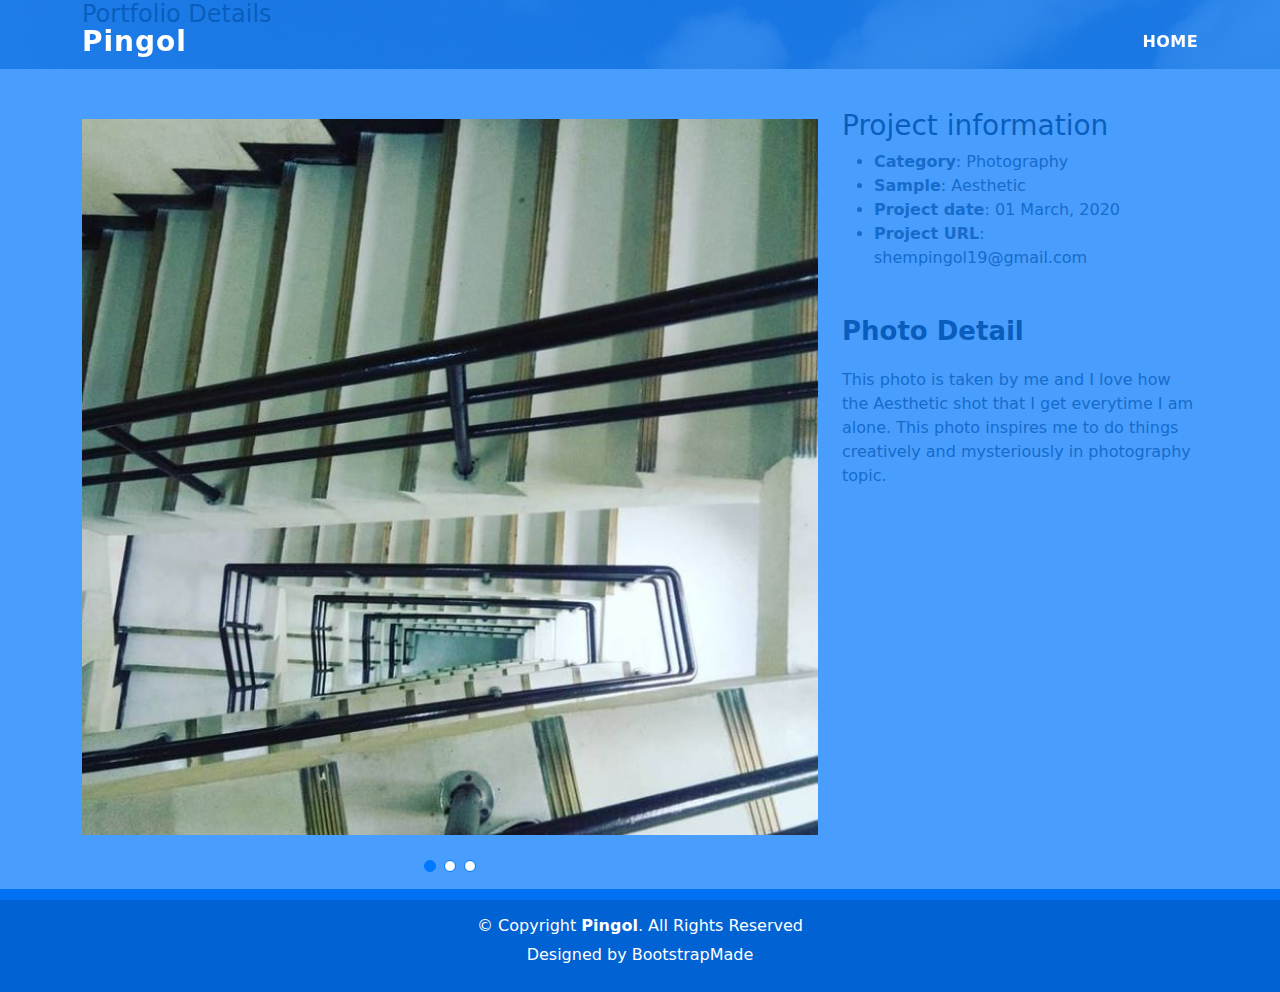
<file: portfolio-details.html>
<!DOCTYPE html>
<html lang="en">

<head>
  <meta charset="utf-8">
  <meta content="width=device-width, initial-scale=1.0" name="viewport">

  <title>Portfolio Pingol</title>
  <meta content="" name="description">
  <meta content="" name="keywords">

  <!-- Favicons -->
  <link href="assets/img/P-icon.png" rel="P-icon">
  <link href="assets/img/P-icon.png" rel="P-icon">

  <!-- Vendor CSS Files -->
  <link href="assets/vendor/bootstrap/css/bootstrap.min.css" rel="stylesheet">
  <link href="assets/vendor/bootstrap-icons/bootstrap-icons.css" rel="stylesheet">
  <link href="assets/vendor/glightbox/css/glightbox.min.css" rel="stylesheet">
  <link href="assets/vendor/swiper/swiper-bundle.min.css" rel="stylesheet">

  <!-- Template Main CSS File -->
  <link href="assets/css/style.css" rel="stylesheet">

  <!-- =======================================================
  * Template Name: DevFolio - v4.2.0
  * Template URL: https://bootstrapmade.com/devfolio-bootstrap-portfolio-html-template/
  * Author: BootstrapMade.com
  * License: https://bootstrapmade.com/license/
  ======================================================== -->
</head>

<body>

  <!-- ======= Header ======= -->
  <header id="header" class="fixed-top">
    <div class="container d-flex align-items-center justify-content-between">

      <h1 class="logo"><a href="index.html">Pingol</a></h1>
      <!-- Uncomment below if you prefer to use an image logo -->
      <!-- <a href="index.html" class="logo"><img src="assets/img/logo.png" alt="" class="img-fluid"></a>-->

      <nav id="navbar" class="navbar">
        <ul>
          <li><a class="nav-link scrollto " href="index.html">Home</a></li>
        </ul>
        <i class="bi bi-list mobile-nav-toggle"></i>
      </nav><!-- .navbar -->

    </div>
  </header><!-- End Header -->

  <div class="intro intro-single route bg-image" style="background-image: url(assets/img/Sea.png)">
    <div class="overlay-mf"></div>
    <div class="intro-content display-table">
      <div class="table-cell">
        <div class="container">
          <h4 class="intro-title mb-4">Portfolio Details</h4>
          <ol class="breadcrumb d-flex justify-content-center">  
          </ol>
        </div>
      </div>
    </div>
  </div>

  <main id="main">

    <!-- ======= Portfolio Details Section ======= -->
    <section id="portfolio-details" class="portfolio-details">
      <div class="container">

        <div class="row gy-4">

          <div class="col-lg-8">
            <div class="portfolio-details-slider swiper-container">
              <div class="swiper-wrapper align-items-center">

                <div class="swiper-slide">
                  <img src="assets/img/stairs.JPG" alt="">
                </div>

                <div class="swiper-slide">
                  <img src="assets/img/windows.JPG" alt="">
                </div>

                <div class="swiper-slide">
                  <img src="assets/img/Aesthetic2.png" alt="">
                </div>

              </div>
              <div class="swiper-pagination"></div>
            </div>
          </div>

          <div class="col-lg-4">
            <div class="portfolio">
              <h3>Project information</h3>
              <ul>
                <li><strong>Category</strong>: Photography</li>
                <li><strong>Sample</strong>: Aesthetic </li>
                <li><strong>Project date</strong>: 01 March, 2020</li>
                <li><strong>Project URL</strong>: <a href="https://www.instagram.com/shemuu19/"></a>shempingol19@gmail.com</li>
              </ul>
            </div>
            <div class="portfolio-description">
              <h2>Photo Detail</h2>
              <p>
                This photo is taken by me and I love how the Aesthetic shot that I get everytime I am alone.
                This photo inspires me to do things creatively and mysteriously in photography topic.
              </p>
            </div>
          </div>

        </div>

      </div>
    </section><!-- End Portfolio Details Section -->

  </main><!-- End #main -->

  <!-- ======= Footer ======= -->
  <footer>
    <div class="container">
      <div class="row">
        <div class="col-sm-12">
          <div class="copyright-box">
            <p class="copyright">&copy; Copyright <strong>Pingol</strong>. All Rights Reserved</p>
            <div class="credits">
              <!--
              All the links in the footer should remain intact.
              You can delete the links only if you purchased the pro version.
              Licensing information: https://bootstrapmade.com/license/
              Purchase the pro version with working PHP/AJAX contact form: https://bootstrapmade.com/buy/?theme=DevFolio
            -->
              Designed by <a href="https://bootstrapmade.com/">BootstrapMade</a>
            </div>
          </div>
        </div>
      </div>
    </div>
  </footer><!-- End  Footer -->

  <div id="preloader"></div>
  <a href="#" class="back-to-top d-flex align-items-center justify-content-center"><i class="bi bi-arrow-up-short"></i></a>

  <!-- Vendor JS Files -->
  <script src="assets/vendor/bootstrap/js/bootstrap.bundle.min.js"></script>
  <script src="assets/vendor/glightbox/js/glightbox.min.js"></script>
  <script src="assets/vendor/php-email-form/validate.js"></script>
  <script src="assets/vendor/purecounter/purecounter.js"></script>
  <script src="assets/vendor/swiper/swiper-bundle.min.js"></script>
  <script src="assets/vendor/typed.js/typed.min.js"></script>

  <!-- Template Main JS File -->
  <script src="assets/js/main.js"></script>

</body>

</html>
</file>
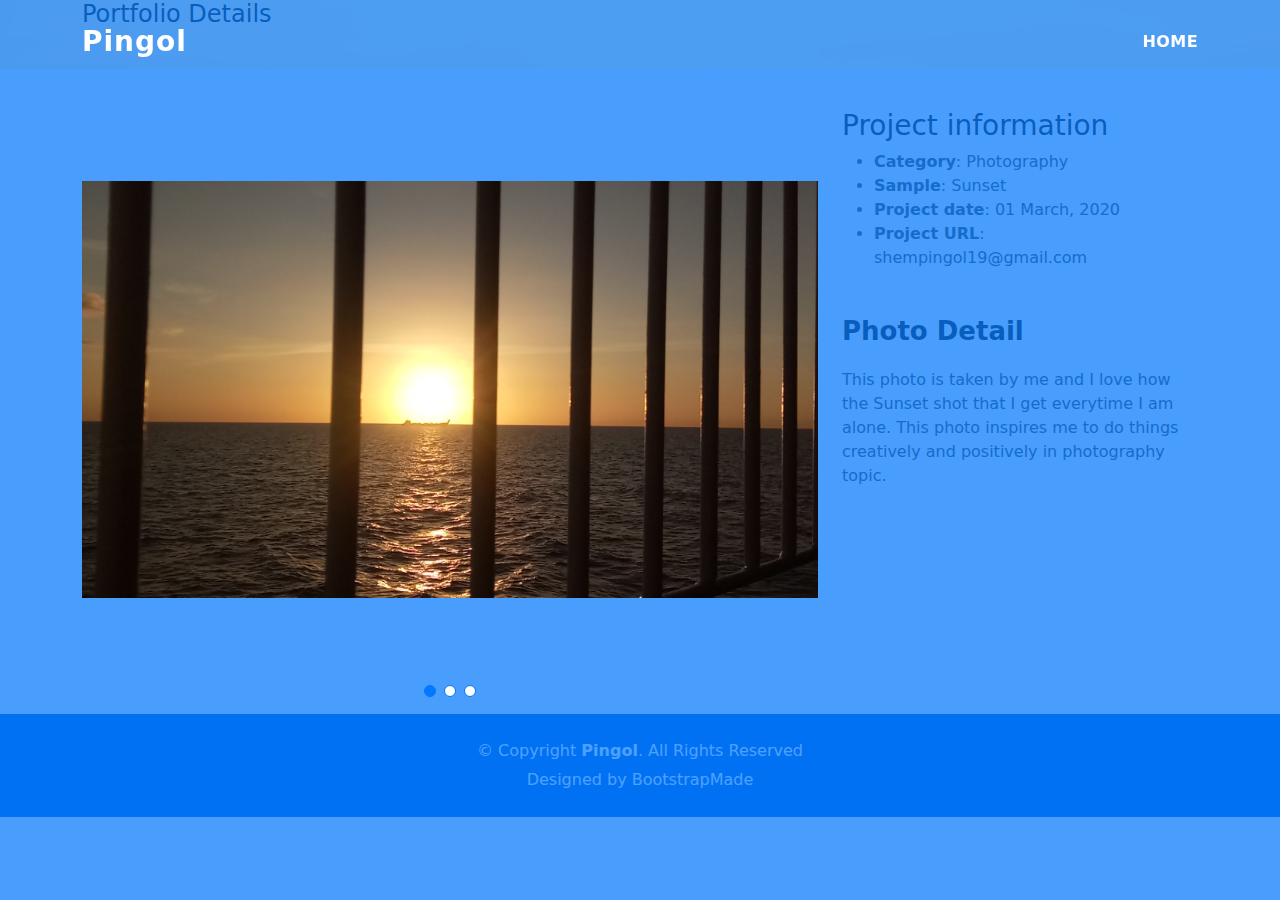
<file: portfolio-details2.html>
<!DOCTYPE html>
<html lang="en">

<head>
  <meta charset="utf-8">
  <meta content="width=device-width, initial-scale=1.0" name="viewport">

  <title>Portfolio Pingol</title>
  <meta content="" name="description">
  <meta content="" name="keywords">

  <!-- Favicons -->
  <link href="assets/img/P-icon.png" rel="P-icon">
  <link href="assets/img/P-icon.png" rel="P-icon">

  <!-- Vendor CSS Files -->
  <link href="assets/vendor/bootstrap/css/bootstrap.min.css" rel="stylesheet">
  <link href="assets/vendor/bootstrap-icons/bootstrap-icons.css" rel="stylesheet">
  <link href="assets/vendor/glightbox/css/glightbox.min.css" rel="stylesheet">
  <link href="assets/vendor/swiper/swiper-bundle.min.css" rel="stylesheet">

  <!-- Template Main CSS File -->
  <link href="assets/css/style.css" rel="stylesheet">

  <!-- =======================================================
  * Template Name: DevFolio - v4.2.0
  * Template URL: https://bootstrapmade.com/devfolio-bootstrap-portfolio-html-template/
  * Author: BootstrapMade.com
  * License: https://bootstrapmade.com/license/
  ======================================================== -->
</head>

<body>

  <!-- ======= Header ======= -->
  <header id="header" class="fixed-top">
    <div class="container d-flex align-items-center justify-content-between">

      <h1 class="logo"><a href="index.html">Pingol</a></h1>
      <!-- Uncomment below if you prefer to use an image logo -->
      <!-- <a href="index.html" class="logo"><img src="assets/img/logo.png" alt="" class="img-fluid"></a>-->

      <nav id="navbar" class="navbar">
        <ul>
          <li><a class="nav-link scrollto " href="index.html">Home</a></li>
        </ul>
        <i class="bi bi-list mobile-nav-toggle"></i>
      </nav><!-- .navbar -->

    </div>
  </header><!-- End Header -->

  <div class="intro intro-single route bg-image" style="background-image: url(assets/img/overlay-bg.jpg)">
    <div class="overlay-mf"></div>
    <div class="intro-content display-table">
      <div class="table-cell">
        <div class="container">
          <h4 class="intro-title mb-4">Portfolio Details</h4>
          <ol class="breadcrumb d-flex justify-content-center">  
          </ol>
        </div>
      </div>
    </div>
  </div>

  <main id="main">

    <!-- ======= Portfolio Details Section ======= -->
    <section id="portfolio-details" class="portfolio-details">
      <div class="container">

        <div class="row gy-4">

          <div class="col-lg-8">
            <div class="portfolio-details-slider swiper-container">
              <div class="swiper-wrapper align-items-center">

                <div class="swiper-slide">
                  <img src="assets/img/set.png" alt="">
                </div>

                <div class="swiper-slide">
                  <img src="assets/img/set2.jpg" alt="">
                </div>

                <div class="swiper-slide">
                  <img src="assets/img/set4.jpg" alt="">
                </div>

              </div>
              <div class="swiper-pagination"></div>
            </div>
          </div>

          <div class="col-lg-4">
            <div class="portfolio">
              <h3>Project information</h3>
              <ul>
                <li><strong>Category</strong>: Photography</li>
                <li><strong>Sample</strong>: Sunset </li>
                <li><strong>Project date</strong>: 01 March, 2020</li>
                <li><strong>Project URL</strong>: <a href="https://www.instagram.com/shemuu19/"></a>shempingol19@gmail.com</li>
              </ul>
            </div>
            <div class="portfolio-description">
              <h2>Photo Detail</h2>
              <p>
                This photo is taken by me and I love how the Sunset shot that I get everytime I am alone.
                This photo inspires me to do things creatively and positively in photography topic.
              </p>
            </div>
          </div>

        </div>

      </div>
    </section><!-- End Portfolio Details Section -->

  </main><!-- End #main -->

  <!-- ======= Footer ======= -->
  <footer>
    <div class="container">
      <div class="row">
        <div class="col-sm-12">
          <div class="copyright-box">
            <p class="copyright">&copy; Copyright <strong>Pingol</strong>. All Rights Reserved</p>
            <div class="credits">
              <!--
              All the links in the footer should remain intact.
              You can delete the links only if you purchased the pro version.
              Licensing information: https://bootstrapmade.com/license/
              Purchase the pro version with working PHP/AJAX contact form: https://bootstrapmade.com/buy/?theme=DevFolio
            -->
              Designed by <a href="https://bootstrapmade.com/">BootstrapMade</a>
            </div>
          </div>
        </div>
      </div>
    </div>
  </footer><!-- End  Footer -->

  <div id="preloader"></div>
  <a href="#" class="back-to-top d-flex align-items-center justify-content-center"><i class="bi bi-arrow-up-short"></i></a>

  <!-- Vendor JS Files -->
  <script src="assets/vendor/bootstrap/js/bootstrap.bundle.min.js"></script>
  <script src="assets/vendor/glightbox/js/glightbox.min.js"></script>
  <script src="assets/vendor/php-email-form/validate.js"></script>
  <script src="assets/vendor/purecounter/purecounter.js"></script>
  <script src="assets/vendor/swiper/swiper-bundle.min.js"></script>
  <script src="assets/vendor/typed.js/typed.min.js"></script>

  <!-- Template Main JS File -->
  <script src="assets/js/main.js"></script>

</body>

</html>
</file>
<file: assets/css/style.css>
/**
* Template Name: DevFolio - v4.2.0
* Template URL: https://bootstrapmade.com/devfolio-bootstrap-portfolio-html-template/
* Author: BootstrapMade.com
* License: https://bootstrapmade.com/license/
*/

/*--------------------------------------------------------------
# General
--------------------------------------------------------------*/
body {
  background-color: #f5f5f5;
  color: #4e4e4e;
}

h1,
h2,
h3,
h4,
h5,
h6 {
  color: #1e1e1e;
}

a {
  color: #1e1e1e;
  text-decoration: none;
  transition: all 0.5s ease-in-out;
}

a:hover {
  color: #0078ff;
  text-decoration: none;
  transition: all 0.5s ease-in-out;
}

.p-r {
  position: relative;
}

.color-a {
  text-decoration: none;
  color: #0078ff;
}

.color-d {
  color: #f5f5f5;
}

.color-text-a {
  text-decoration: none;
  color: #4e4e4e;
}

.box-shadow, .paralax-mf, .service-box, .work-box, .card-blog {
  box-shadow: 0 13px 8px -10px rgba(0, 0, 0, 0.1);
}

.box-shadow-a, .button:hover {
  text-decoration: none;
  box-shadow: 0 0 0 4px #cde1f8;
}

.display-5 {
  font-size: 2.5rem;
  font-weight: 300;
  line-height: 1.1;
}

.display-6 {
  font-size: 2rem;
  font-weight: 300;
  line-height: 1.1;
}

.avatar {
  width: 32px;
  height: 32px;
  margin-right: 4px;
  overflow: hidden;
}

.bg-image {
  background-repeat: no-repeat;
  background-attachment: fixed;
  background-size: cover;
  background-position: center center;
}

@media (max-width: 1024px) {
  .bg-image {
    background-attachment: scroll;
  }
}

.overlay-mf {
  background-color: #0078ff;
}

.overlay-mf {
  position: absolute;
  top: 0;
  left: 0px;
  padding: 0;
  height: 100%;
  width: 100%;
  opacity: .7;
}

.paralax-mf {
  position: relative;
  padding: 8rem 0;
}

.display-table {
  width: 100%;
  height: 100%;
  display: table;
}

.table-cell {
  display: table-cell;
  vertical-align: middle;
}

/*--/ Sections /--*/
.sect-4 {
  padding: 4rem 0;
}

.sect-pt4 {
  padding-top: 4rem;
}

.sect-mt4 {
  margin-top: 4rem;
}

/*--/ Title s /--*/
.title-s {
  font-weight: 600;
  color: #1e1e1e;
  font-size: 1.1rem;
}

/*--/ Title A /--*/
.title-box {
  margin-bottom: 4rem;
}

.title-a {
  text-decoration: none;
  font-size: 3rem;
  font-weight: bold;
  text-transform: uppercase;
}

.subtitle-a {
  text-decoration: none;
  color: #4e4e4e;
}

.line-mf {
  width: 40px;
  height: 5px;
  background-color: #0078ff;
  margin: 0 auto;
}

/*--/ Title Left /--*/
.title-box-2 {
  margin-bottom: 3rem;
}

.title-left {
  font-size: 2rem;
  position: relative;
}

.title-left:before {
  content: '';
  position: absolute;
  height: 3px;
  background-color: #0078ff;
  width: 100px;
  bottom: -12px;
}

/*------/ Box /------*/
.box-pl2 {
  padding-left: 2rem;
}

.box-shadow-full {
  padding: 3rem 1.25rem;
  position: relative;
  background-color: #fff;
  margin-bottom: 3rem;
  z-index: 2;
  box-shadow: 0 1px 1px 0 rgba(0, 0, 0, 0.06), 0 2px 5px 0 rgba(0, 0, 0, 0.2);
}

@media (min-width: 768px) {
  .box-shadow-full {
    padding: 3rem;
  }
}

/*------/ Socials /------*/
.socials {
  padding: 1.5rem 0;
}

.socials ul li {
  display: inline-block;
}

.socials .ico-circle {
  height: 40px;
  width: 40px;
  font-size: 1.2rem;
  border-radius: 50%;
  line-height: 1.6;
  margin: 0 15px 0 0;
  box-shadow: 0 0 0 3px #0078ff;
  transition: all 500ms ease;
}

.socials .ico-circle:hover {
  background-color: #0078ff;
  color: #fff;
  box-shadow: 0 0 0 3px #cde1f8;
  transition: all 500ms ease;
}

/*------/ Ul resect /------*/
.ul-resect, .socials ul, .list-ico, .blog-wrapper .post-meta ul, .box-comments .list-comments, .widget-sidebar .list-sidebar, .widget-tags ul {
  list-style: none;
  padding-left: 0;
  margin-bottom: 0;
}

.list-ico {
  line-height: 2;
}

.list-ico span {
  color: #0078ff;
  margin-right: 10px;
}

/*------/ Ico Circle /------*/
.ico-circle {
  height: 100px;
  width: 100px;
  font-size: 2rem;
  border-radius: 50%;
  line-height: 1.55;
  margin: 0 auto;
  text-align: center;
  box-shadow: 0 0 0 10px #0078ff;
  display: block;
}

/*------/ Owl Carousel /------*/
.owl-theme .owl-dots {
  text-align: center;
  margin-top: 18px;
}

.owl-theme .owl-dots .owl-dot {
  display: inline-block;
}

.owl-theme .owl-dots .owl-dot span {
  width: 18px;
  height: 7px;
  margin: 5px 5px;
  background: #cde1f8;
  border: 0px solid #cde1f8;
  display: block;
  transition: all 0.6s ease-in-out;
  cursor: pointer;
}

.owl-theme .owl-dots .owl-dot:hover span {
  background-color: #cde1f8;
}

.owl-theme .owl-dots .owl-dot.active span {
  background-color: #1B1B1B;
  width: 25px;
}

/*--/ Scrolltop s /--*/
.scrolltop-mf {
  position: relative;
  display: none;
}

.scrolltop-mf span {
  z-index: 999;
  position: fixed;
  width: 42px;
  height: 42px;
  background-color: #0078ff;
  opacity: .7;
  font-size: 1.6rem;
  line-height: 1.5;
  text-align: center;
  color: #fff;
  top: auto;
  left: auto;
  right: 30px;
  bottom: 50px;
  cursor: pointer;
  border-radius: 50%;
}

/*--------------------------------------------------------------
# Back to top button
--------------------------------------------------------------*/
.back-to-top {
  position: fixed;
  visibility: hidden;
  opacity: 0;
  right: 15px;
  bottom: 15px;
  z-index: 996;
  background: #0078ff;
  width: 40px;
  height: 40px;
  border-radius: 50px;
  transition: all 0.4s;
}

.back-to-top i {
  font-size: 28px;
  color: #fff;
  line-height: 0;
}

.back-to-top:hover {
  background: #298eff;
  color: #fff;
}

.back-to-top.active {
  visibility: visible;
  opacity: 1;
}

/*------/ Prelaoder /------*/
#preloader {
  position: fixed;
  top: 0;
  left: 0;
  right: 0;
  bottom: 0;
  z-index: 9999;
  overflow: hidden;
  background: #fff;
}

#preloader:before {
  content: "";
  position: fixed;
  top: calc(50% - 30px);
  left: calc(50% - 30px);
  border: 6px solid #f2f2f2;
  border-top: 6px solid #0078ff;
  border-radius: 50%;
  width: 60px;
  height: 60px;
  -webkit-animation: animate-preloader 1s linear infinite;
  animation: animate-preloader 1s linear infinite;
}

@-webkit-keyframes animate-preloader {
  0% {
    transform: rotate(0deg);
  }
  100% {
    transform: rotate(360deg);
  }
}

@keyframes animate-preloader {
  0% {
    transform: rotate(0deg);
  }
  100% {
    transform: rotate(360deg);
  }
}

/*------/ Button /------*/
.button {
  display: inline-block;
  padding: .3rem .6rem;
  text-align: center;
  vertical-align: middle;
  -webkit-user-select: none;
  -moz-user-select: none;
  user-select: none;
  font-size: 1rem;
  border-radius: .3rem;
  border: 1px solid transparent;
  transition: all 500ms ease;
  cursor: pointer;
}

.button:focus {
  outline: 0;
}

.button:hover {
  background-color: #0062d3;
  color: #fff;
  transition: all 500ms ease;
}

.button-a {
  text-decoration: none;
  background-color: #0078ff;
  color: #fff;
  border-color: #cde1f8;
}

.button-big {
  padding: .9rem 2.3rem;
  font-size: 1.2rem;
}

.button-rouded {
  border-radius: 5rem;
}

.btn-lg {
  padding: .5rem 1rem;
  font-size: 1.25rem;
  line-height: 1.5;
  border-radius: .3rem;
}

/*--------------------------------------------------------------
# Header
--------------------------------------------------------------*/
#header {
  transition: all 0.5s;
  z-index: 997;
  padding: 20px 0;
}

#header .logo {
  font-size: 28px;
  margin: 0;
  padding: 0;
  font-weight: 600;
  letter-spacing: 1px;
}

#header .logo a {
  color: #fff;
}

#header .logo img {
  max-height: 40px;
}

#header.header-scrolled {
  background: rgba(0, 0, 0, 0.9);
  padding: 12px 0;
}

/*--------------------------------------------------------------
# Navigation Menu
--------------------------------------------------------------*/
/**
* Desktop Navigation 
*/
.navbar {
  padding: 0;
}

.navbar ul {
  margin: 0;
  padding: 0;
  display: flex;
  list-style: none;
  align-items: center;
}

.navbar li {
  position: relative;
}

.navbar > ul > li {
  white-space: nowrap;
  padding: 10px 0 10px 30px;
}

.navbar a {
  display: flex;
  align-items: center;
  justify-content: space-between;
  color: #fff;
  font-size: 16px;
  font-weight: 600;
  padding: 0;
  white-space: nowrap;
  transition: 0.3s;
  letter-spacing: 0.4px;
  position: relative;
  text-transform: uppercase;
}

.navbar a i {
  font-size: 12px;
  line-height: 0;
  margin-left: 5px;
}

.navbar > ul > li > a:before {
  content: "";
  position: absolute;
  width: 100%;
  height: 2px;
  bottom: -6px;
  left: 0;
  width: 0;
  background-color: #fff;
  visibility: hidden;
  transition: all 0.3s ease-in-out 0s;
}

.navbar a:hover:before, .navbar li:hover > a:before, .navbar .active:before {
  visibility: visible;
  width: 80%;
}

.navbar a:hover, .navbar .active, .navbar li:hover > a {
  color: #fff;
}

.navbar .dropdown ul {
  display: block;
  position: absolute;
  left: 30px;
  top: calc(100% + 30px);
  margin: 0;
  padding: 10px 0;
  z-index: 99;
  opacity: 0;
  visibility: hidden;
  background: #fff;
  box-shadow: 0px 0px 30px rgba(127, 137, 161, 0.25);
  transition: 0.3s;
}

.navbar .dropdown ul li {
  min-width: 200px;
}

.navbar .dropdown ul a {
  padding: 10px 20px;
  font-size: 14px;
  text-transform: none;
  color: #4e4e4e;
}

.navbar .dropdown ul a i {
  font-size: 12px;
}

.navbar .dropdown ul a:hover, .navbar .dropdown ul .active:hover, .navbar .dropdown ul li:hover > a {
  color: #0078ff;
}

.navbar .dropdown:hover > ul {
  opacity: 1;
  top: 100%;
  visibility: visible;
}

.navbar .dropdown .dropdown ul {
  top: 0;
  left: calc(100% - 30px);
  visibility: hidden;
}

.navbar .dropdown .dropdown:hover > ul {
  opacity: 1;
  top: 0;
  left: 100%;
  visibility: visible;
}

@media (max-width: 1366px) {
  .navbar .dropdown .dropdown ul {
    left: -90%;
  }
  .navbar .dropdown .dropdown:hover > ul {
    left: -100%;
  }
}

/**
* Mobile Navigation 
*/
.mobile-nav-toggle {
  color: #fff;
  font-size: 28px;
  cursor: pointer;
  display: none;
  line-height: 0;
  transition: 0.5s;
}

@media (max-width: 991px) {
  .mobile-nav-toggle {
    display: block;
  }
  .navbar ul {
    display: none;
  }
}

.navbar-mobile {
  position: fixed;
  overflow: hidden;
  top: 0;
  right: 0;
  left: 0;
  bottom: 0;
  background: rgba(78, 78, 78, 0.9);
  transition: 0.3s;
  z-index: 999;
}

.navbar-mobile .mobile-nav-toggle {
  position: absolute;
  top: 15px;
  right: 15px;
}

.navbar-mobile ul {
  display: block;
  position: absolute;
  top: 55px;
  right: 15px;
  bottom: 15px;
  left: 15px;
  padding: 10px 0;
  background-color: #fff;
  overflow-y: auto;
  transition: 0.3s;
}

.navbar-mobile > ul > li {
  padding: 0;
}

.navbar-mobile a:hover:before, .navbar-mobile li:hover > a:before, .navbar-mobile .active:before {
  visibility: hidden;
}

.navbar-mobile a {
  padding: 10px 20px;
  font-size: 15px;
  color: #4e4e4e;
}

.navbar-mobile a:hover, .navbar-mobile .active, .navbar-mobile li:hover > a {
  color: #0078ff;
}

.navbar-mobile .getstarted {
  margin: 15px;
}

.navbar-mobile .dropdown ul {
  position: static;
  display: none;
  margin: 10px 20px;
  padding: 10px 0;
  z-index: 99;
  opacity: 1;
  visibility: visible;
  background: #fff;
  box-shadow: 0px 0px 30px rgba(127, 137, 161, 0.25);
}

.navbar-mobile .dropdown ul li {
  min-width: 200px;
}

.navbar-mobile .dropdown ul a {
  padding: 10px 20px;
}

.navbar-mobile .dropdown ul a i {
  font-size: 12px;
}

.navbar-mobile .dropdown ul a:hover, .navbar-mobile .dropdown ul .active:hover, .navbar-mobile .dropdown ul li:hover > a {
  color: #0078ff;
}

.navbar-mobile .dropdown > .dropdown-active {
  display: block;
}

/*--------------------------------------------------------------
# Hero Section
--------------------------------------------------------------*/
.hero {
  height: 100vh;
  position: relative;
  color: #fff;
}

.hero .hero-content {
  text-align: center;
  position: absolute;
}

.hero .overlay-itro {
  background-color: rgba(0, 0, 0, 0.6);
  position: absolute;
  top: 0;
  left: 0px;
  padding: 0;
  height: 100%;
  width: 100%;
  opacity: .9;
}

.hero .hero-title {
  color: #fff;
  font-weight: 600;
  font-size: 3rem;
}

@media (min-width: 768px) {
  .hero .hero-title {
    font-size: 4.5rem;
  }
}

.hero .hero-subtitle {
  font-size: 1.5rem;
  font-weight: 600;
}

@media (min-width: 768px) {
  .hero .hero-subtitle {
    font-size: 2.5rem;
  }
}

.hero .text-slider-items {
  display: none;
}

.hero-single {
  height: 350px;
}

.hero-single .hero-content {
  margin-top: 30px;
}

.hero-single .hero-title {
  text-transform: uppercase;
  font-size: 3rem;
}

@media (min-width: 768px) {
  .hero-single .hero-title {
    font-size: 3.5rem;
  }
}

.hero-single .breadcrumb {
  background-color: transparent;
  color: #0078ff;
}

.hero-single .breadcrumb .breadcrumb-item:before {
  color: #cde1f8;
}

.hero-single .breadcrumb .breadcrumb-item.active {
  color: #cde1f8;
}

.hero-single .breadcrumb a {
  color: #fff;
}

/*--------------------------------------------------------------
# About
--------------------------------------------------------------*/
.about-mf .box-shadow-full {
  padding-top: 4rem;
  padding-bottom: 4rem;
}

.about-mf .about-img {
  margin-bottom: 2rem;
}

.about-mf .about-img img {
  margin-left: 10px;
}

@media (min-width: 767px) {
  .about-mf .box-pl2 {
    margin-top: 3rem;
    padding-left: 0rem;
  }
}

.skill-mf span {
  color: #4e4e4e;
}

.skill-mf .progress {
  background-color: #cde1f8;
  margin: .5rem 0 1.2rem 0;
  border-radius: 0;
  height: .7rem;
}

.skill-mf .progress .progress-bar {
  height: .7rem;
  background-color: #0078ff;
}

/*--------------------------------------------------------------
# Services
--------------------------------------------------------------*/
.service-box {
  background-color: #fff;
  padding: 2.5rem 1.3rem;
  border-radius: 1rem;
  margin-bottom: 3rem;
  text-align: center;
}

.service-box:hover .ico-circle {
  transition: all 500ms ease;
  color: #fff;
  background-color: #0078ff;
  box-shadow: 0 0 0 10px #cde1f8;
}

.service-box .service-ico {
  margin-bottom: 1rem;
  color: #1e1e1e;
}

.service-box .ico-circle {
  transition: all 500ms ease;
  display: inline-flex;
  align-items: center;
  justify-content: center;
}

.service-box .ico-circle i {
  line-height: 0;
  font-size: 40px;
}

.service-box .s-title {
  font-size: 1.4rem;
  text-transform: uppercase;
  text-align: center;
  padding: .4rem 0;
}

.service-box .s-description {
  color: #4e4e4e;
}

/*--------------------------------------------------------------
# Counter
--------------------------------------------------------------*/
.counter-box {
  color: #fff;
  text-align: center;
}

@media (min-width: 577px) {
  .counter-box {
    margin-bottom: 1.8rem;
  }
}

.counter-ico {
  margin-bottom: 1rem;
}

.counter-ico .ico-circle {
  height: 60px;
  width: 60px;
  line-height: 1.5;
  box-shadow: 0 0 0 10px #cde1f8;
}

.counter-num .counter {
  font-size: 2rem;
  margin-bottom: 0;
}

/*--------------------------------------------------------------
# Portfolio
--------------------------------------------------------------*/
.work-box {
  margin-bottom: 3rem;
  -webkit-backface-visibility: hidden;
  backface-visibility: hidden;
  background-color: #fff;
}

.work-box:hover img {
  transform: scale(1.3);
}

.work-img {
  display: block;
  overflow: hidden;
}

.work-img img {
  transition: all 1s;
}

.work-content {
  padding: 2rem 3% 1rem 4%;
}

.work-content .w-more {
  color: #4e4e4e;
  font-size: .8rem;
}

.work-content .w-more .w-ctegory {
  color: #0078ff;
}

.work-content .w-like {
  font-size: 2.5rem;
  color: #0078ff;
  float: right;
}

.work-content .w-like a {
  color: #0078ff;
}

.work-content .w-like .num-like {
  font-size: .7rem;
}

.w-title {
  font-size: 1.2rem;
}

/*--------------------------------------------------------------
# Portfolio Details
--------------------------------------------------------------*/
.portfolio-details {
  padding-top: 40px;
}

.portfolio-details .portfolio-details-slider img {
  width: 100%;
}

.portfolio-details .portfolio-details-slider .swiper-pagination {
  margin-top: 20px;
  position: relative;
}

.portfolio-details .portfolio-details-slider .swiper-pagination .swiper-pagination-bullet {
  width: 12px;
  height: 12px;
  background-color: #fff;
  opacity: 1;
  border: 1px solid #0078ff;
}

.portfolio-details .portfolio-details-slider .swiper-pagination .swiper-pagination-bullet-active {
  background-color: #0078ff;
}

.portfolio-details .portfolio-info {
  padding: 30px;
  box-shadow: 0px 0 30px rgba(78, 78, 78, 0.08);
}

.portfolio-details .portfolio-info h3 {
  font-size: 22px;
  font-weight: 700;
  margin-bottom: 20px;
  padding-bottom: 20px;
  border-bottom: 1px solid #eee;
}

.portfolio-details .portfolio-info ul {
  list-style: none;
  padding: 0;
  font-size: 15px;
}

.portfolio-details .portfolio-info ul li + li {
  margin-top: 10px;
}

.portfolio-details .portfolio-description {
  padding-top: 30px;
}

.portfolio-details .portfolio-description h2 {
  font-size: 26px;
  font-weight: 700;
  margin-bottom: 20px;
}

.portfolio-details .portfolio-description p {
  padding: 0;
}

/*--------------------------------------------------------------
# Testimonials
--------------------------------------------------------------*/
.testimonial-box {
  color: #fff;
  text-align: center;
}

.testimonial-box .author-test {
  margin-top: 1rem;
}

.testimonial-box .author-test img {
  margin: 0 auto;
}

.testimonial-box .author {
  color: #fff;
  text-transform: uppercase;
  font-weight: 600;
  margin: 1rem 0;
  display: block;
  font-size: 1.4rem;
}

.testimonial-box .comit {
  font-size: 2rem;
  color: #0078ff;
  background-color: #fff;
  width: 52px;
  height: 52px;
  display: block;
  margin: 0 auto;
  border-radius: 50%;
  line-height: 1.6;
}

@media (min-width: 768px) {
  .testimonial-box .description {
    padding: 0 5rem;
  }
}

@media (min-width: 992px) {
  .testimonial-box .description {
    padding: 0 8rem;
  }
}

@media (min-width: 1200px) {
  .testimonial-box .description {
    padding: 0 13rem;
  }
}

.swiper-pagination {
  margin-top: 20px;
  position: relative;
}

.swiper-pagination .swiper-pagination-bullet {
  width: 12px;
  height: 12px;
  background-color: rgba(255, 255, 255, 0.4);
  opacity: 1;
}

.swiper-pagination .swiper-pagination-bullet-active {
  background-color: #fff;
}

/*--------------------------------------------------------------
# Contact
--------------------------------------------------------------*/
.footer-paralax {
  padding: 4rem 0 0 0;
}

.contact-mf {
  margin-top: 4rem;
}

@media (min-width: 767px) {
  .contact-mf .box-pl2 {
    margin-top: 3rem;
    padding-left: 0rem;
  }
}

.php-email-form .error-message {
  display: none;
  color: #fff;
  background: #ed3c0d;
  text-align: center;
  padding: 15px;
  font-weight: 600;
}

.php-email-form .sent-message {
  display: none;
  color: #fff;
  background: #18d26e;
  text-align: center;
  padding: 15px;
  font-weight: 600;
}

.php-email-form .loading {
  display: none;
  background: #fff;
  text-align: center;
  padding: 15px;
}

.php-email-form .loading:before {
  content: "";
  display: inline-block;
  border-radius: 50%;
  width: 24px;
  height: 24px;
  margin: 0 10px -6px 0;
  border: 3px solid #18d26e;
  border-top-color: #eee;
  -webkit-animation: animate-loading 1s linear infinite;
  animation: animate-loading 1s linear infinite;
}

.php-email-form input, .php-email-form textarea {
  border-radius: 0;
  box-shadow: none;
  font-size: 14px;
}

.php-email-form input:focus, .php-email-form textarea:focus {
  border-color: #0078ff;
}

.php-email-form input {
  padding: 10px 15px;
}

.php-email-form textarea {
  padding: 12px 15px;
  margin-bottom: 0;
}

.php-email-form button[type="submit"] {
  background: #0078ff;
  border: 0;
  padding: 10px 24px;
  color: #fff;
  transition: 0.4s;
}

.php-email-form button[type="submit"]:hover {
  background: #3393ff;
}

@-webkit-keyframes animate-loading {
  0% {
    transform: rotate(0deg);
  }
  100% {
    transform: rotate(360deg);
  }
}

@keyframes animate-loading {
  0% {
    transform: rotate(0deg);
  }
  100% {
    transform: rotate(360deg);
  }
}

/*--------------------------------------------------------------
# Blog
--------------------------------------------------------------*/
@media (min-width: 767px) {
  .card-blog {
    margin-bottom: 3rem;
  }
}

.card-blog .card-body {
  position: relative;
}

.card-blog .card-category-box {
  position: absolute;
  text-align: center;
  top: -16px;
  left: 15px;
  right: 15px;
  line-height: 25px;
  overflow: hidden;
}

.card-blog .card-category {
  display: inline-block;
  color: #fff;
  padding: 0 15px 5px;
  overflow: hidden;
  background-color: #0078ff;
  border-radius: 4px;
}

.card-blog .card-category .category {
  color: #fff;
  display: inline-block;
  text-transform: uppercase;
  font-size: .7rem;
  letter-spacing: .1px;
  margin-bottom: 0;
}

.card-blog .card-title {
  font-size: 1.3rem;
  margin-top: .6rem;
}

.card-blog .card-description {
  color: #4e4e4e;
}

.card-blog .post-author {
  display: inline-block;
}

.card-blog .post-date {
  color: #4e4e4e;
  display: inline-block;
  float: right;
}

/*--------------------------------------------------------------
# Blog Single
--------------------------------------------------------------*/
.post-box,
.form-comments,
.box-comments,
.widget-sidebar {
  padding: 2rem;
  background-color: #fff;
  margin-bottom: 3rem;
}

@media (min-width: 768px) {
  .post-box,
  .form-comments,
  .box-comments,
  .widget-sidebar {
    padding: 3rem;
  }
}

.blog-wrapper .article-title {
  font-size: 1.5rem;
}

@media (min-width: 768px) {
  .blog-wrapper .article-title {
    font-size: 1.9rem;
  }
}

.blog-wrapper .post-meta {
  margin: 1rem 0;
}

.blog-wrapper .post-meta ul {
  border-left: 4px solid #0078ff;
  margin-top: 1rem;
}

.blog-wrapper .post-meta ul li {
  display: inline-block;
  margin-left: 15px;
}

.blog-wrapper .post-meta ul a {
  color: #0078ff;
}

.blog-wrapper .post-meta ul span {
  color: #1e1e1e;
}

.blog-wrapper .blockquote {
  border-left: 4px solid #0078ff;
  padding: 18px;
  font-style: italic;
}

/*------/ Comments /------*/
.box-comments .list-comments li {
  padding-bottom: 40px;
}

.box-comments .list-comments .comment-avatar {
  display: table-cell;
  vertical-align: top;
}

.box-comments .list-comments .comment-avatar img {
  width: 80px;
  height: 80px;
}

.box-comments .list-comments .comment-author {
  font-size: 1.3rem;
}

@media (min-width: 768px) {
  .box-comments .list-comments .comment-author {
    font-size: 1.5rem;
  }
}

.box-comments .list-comments .comment-details {
  display: table-cell;
  vertical-align: top;
  padding-left: 25px;
}

.box-comments .list-comments a {
  color: #0078ff;
}

.box-comments .list-comments span {
  color: #1e1e1e;
  font-style: italic;
}

.box-comments .comment-children {
  margin-left: 40px;
}

/*------/ Sidebar /------*/
.widget-sidebar .sidebar-title {
  font-size: 1.6rem;
  font-weight: 600;
  border-left: 5px solid #0078ff;
  padding-left: 15px;
  text-transform: uppercase;
  margin-bottom: 1.5rem;
}

.widget-sidebar .list-sidebar li {
  position: relative;
  padding: 6px 0 6px 24px;
}

.widget-sidebar .list-sidebar li:before {
  position: absolute;
  content: "";
  width: 10px;
  height: 1px;
  left: 0;
  background-color: #0078ff;
  top: 20px;
}

.sidebar-search input {
  background-color: #fff;
  border-radius: 0;
  transition: all 0.5s ease-in-out;
}

.sidebar-search .btn-search {
  background-color: #0078ff;
  border-color: #0078ff;
  border-radius: 0;
  padding-left: 20px;
  padding-right: 20px;
}

.widget-tags ul li {
  display: inline-block;
  background-color: #0078ff;
  padding: .2rem .6rem;
  margin-bottom: .5rem;
  border-radius: 15px;
}

.widget-tags ul li a {
  color: #fff;
}

/*--------------------------------------------------------------
# Footer
--------------------------------------------------------------*/
footer {
  text-align: center;
  color: #fff;
  padding: 25px 0;
  background: #0062d3;
}

footer .copyright {
  margin-bottom: .3rem;
}

footer .credits {
  margin-bottom: 0;
}

footer .credits a {
  color: #fff;
}
</file>
